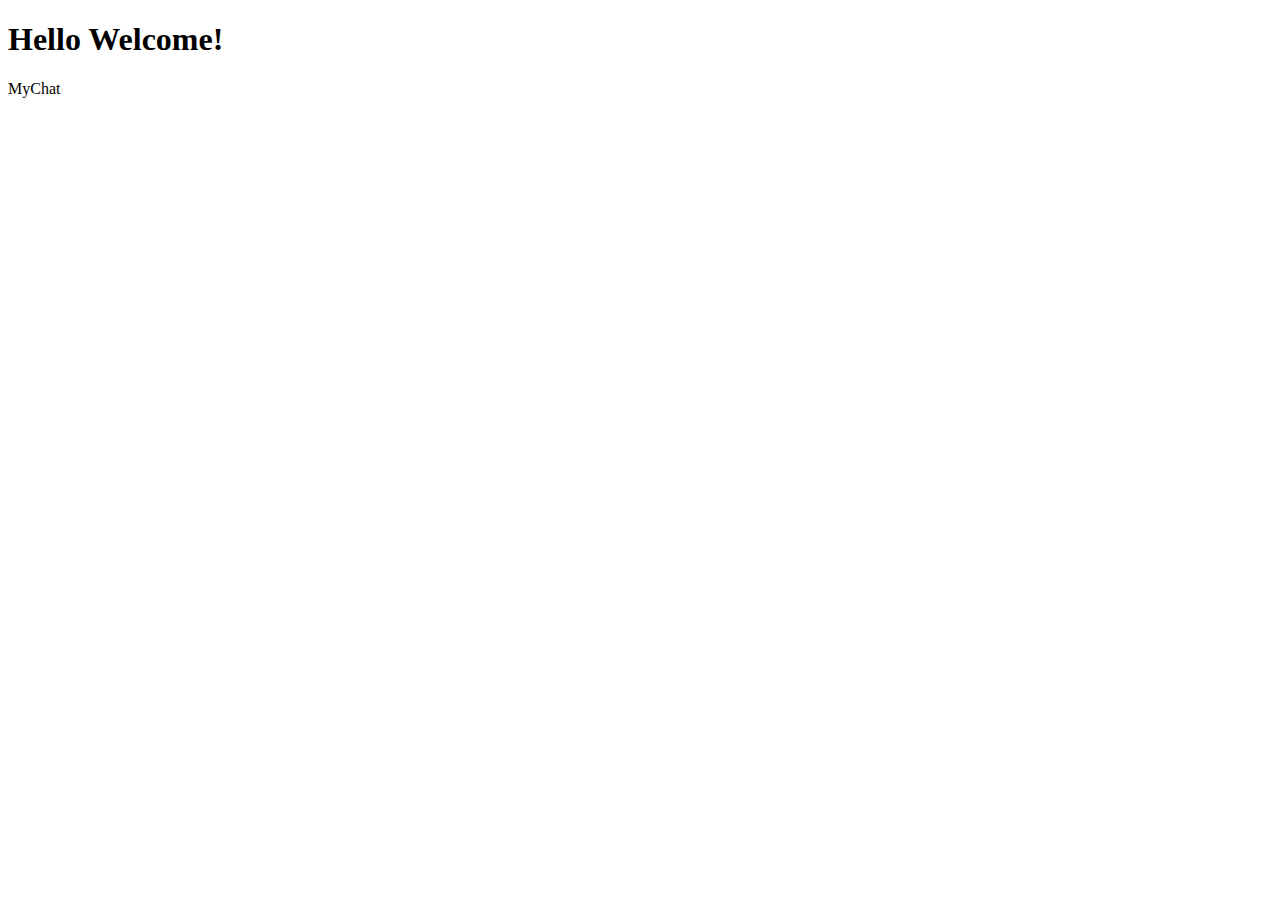
<file: src/main/resources/templates/index.html>
<!DOCTYPE html>
<html lang="zh-CN" xmlns:th="http://www.thymeleaf.org">
<head>
    <meta charset="UTF-8">
    <title>Title</title>
</head>
<body>
    <h1>Hello Welcome!</h1>
    <a th:href="@{/toChat}">MyChat</a>
</body>
</html>
</file>
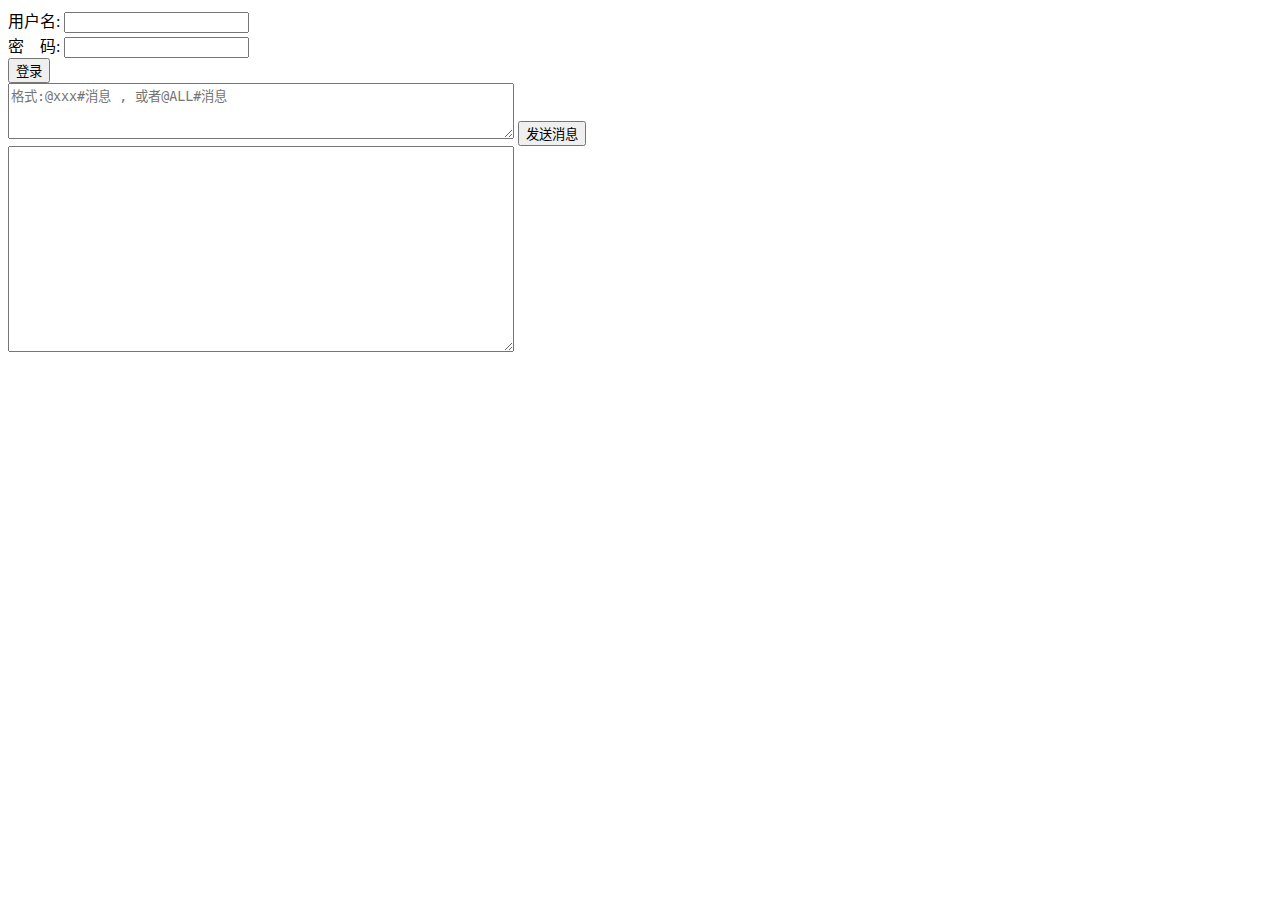
<file: src/main/resources/templates/chat.html>
<!DOCTYPE html>
<html lang="zh-CN" xmlns:th="http://www.thymeleaf.org">
<head>
    <meta charset="UTF-8">
    <title>Title</title>
    <link rel="stylesheet" type="text/css" th:href="@{/css/main.css}">
    <script  type="text/javascript" th:src="@{/js/jquery.min.js}"></script>
    <script type="application/javascript" th:inline="javascript">
        /*<![CDATA[*/
        ctxPath = /*[[@{/}]]*/ '';
        /*]]>*/
        function getRootPath() {
            var pathName = window.location.pathname.substring(1);
            var webName = pathName == '' ? '' : pathName.substring(0, pathName.indexOf('/'));
            return window.location.protocol + '//' + window.location.host + '/' + webName + '/';
        }
        var socket ;
        //登录过后初始化socket连接
        function initSocket(userId) {
            if(typeof(WebSocket) == "undefined") {
                console.log("您的浏览器不支持WebSocket");
            }else {
                console.log("您的浏览器支持WebSocket/websocket");
            }
            //socket连接地址: 注意是ws协议
            socket = new WebSocket("ws://localhost:8081/demo/websocket/"+userId);
            socket.onopen = function() {
                console.log("Socket 已打开");
            };
            //获得消息事件
            socket.onmessage = function(msg) {
                var histroy = $("#history").val();
                $("#history").val(histroy+"\r\n"+msg.data);
                console.log($(msg));
            };
            //关闭事件
            socket.onclose = function() {
                console.log("Socket已关闭");
            };
            //错误事件
            socket.onerror = function() {
                alert("Socket发生了错误");
            }
            $(window).unload(function(){
                socket.close();
            });
        }
        //点击按钮发送消息
        function send() {
            console.log("发送消息: "+$("#msg").val());
            socket.send($("#msg").val());
        }
        //登录
        function login() {
            $.ajax({
                url: "/demo/login",
                data: $("#loginForm").serialize(),
                type: "POST",
                success: function (userId) {
                    if ( userId){
                        console.log("登录成功!");
                        initSocket(userId);
                    }
                }
            });
        }
    </script>
</head>
<body>

<form id="loginForm"  >
    用户名: <input name="username"><br>
    密&emsp;码: <input name="password">
    <br>
    <input type="button" value="登录" onclick="login()" />
</form>

<textarea id="msg" placeholder="格式:@xxx#消息 , 或者@ALL#消息"  style="width: 500px;height: 50px" ></textarea>
<input type="button" onclick="send()" value="发送消息"  >
<br>
<textarea id="history"   style="width: 500px;height: 200px ; max-lines: 10" >
</textarea>
</body>
</html>
</file>
